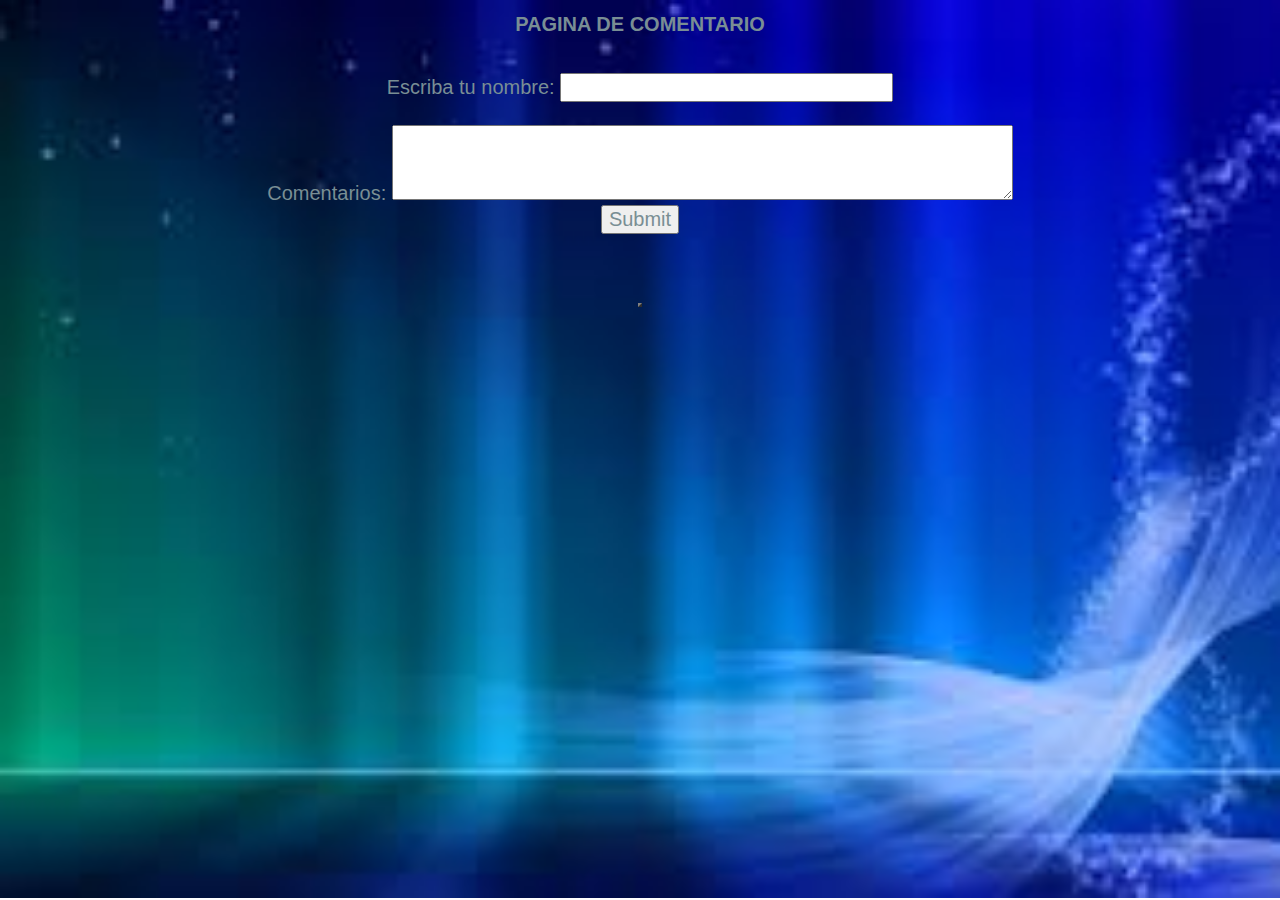
<file: correccion de pagina  comentario/index.html>
<!DOCTYPE html>
<html lang="en">
<head>
	<meta charset="UTF-8">
	<title>Document</title>
	<link rel="stylesheet" type="text/css" href="css/estilos.css">
</head>
<body background="images.jpg">
	<center><h1>PAGINA DE COMENTARIO</h1></center>
	<br>
	<center>
	<form>
		Escriba tu nombre:
		<input type="text" name="nombre" vallue="" size=25></input><br><br>
		Comentarios:
		<textarea type="text"  rows=3 cols=50 ></textarea>
        <br>
		<input type="submit" vallue="Enviar" ></input><br>
		<br>
		<br><br>

		<div id="guardar" style="overflow: scroll;" >
			<table border=2 id="id tabla">
				
			
			</table>
		</div>
		
 
	</form></center>
	
</body>
</html>
</file>
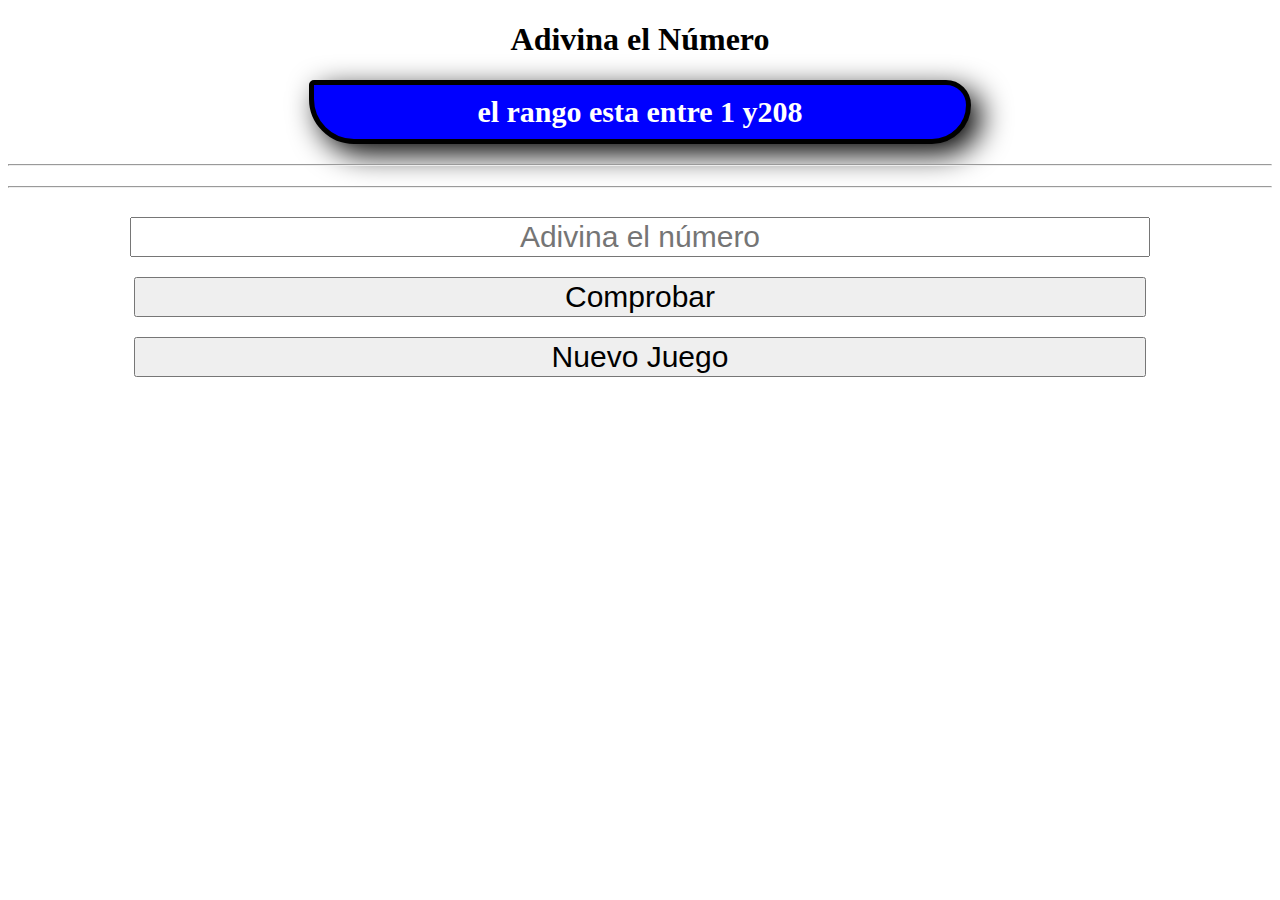
<file: EB01_Trabajo09/index.html>
<!DOCTYPE html>
<html lang="en">
<head>
	<meta charset="UTF-8">
	<meta name="viewport" content="initial-scale=1, maximum-scale=1, user-scalable=no">
	<title>Juego Adivina el Número</title>
	<script type="text/javascript" src = "javascript/javascript.js"></script>
	<link rel="stylesheet" type="text/css" href="css/estilos.css">
</head>
<body>
	<center><h1>Adivina el Número</h1></center>
	<h3>
		<center>
			<div id="rangoAdivina"></div>
			<div id="intentos"></div>
			<hr>
			<div id="pista"></div>
			<hr>
			<div>
			<form id = "form" name = "form">
				<input type = "text" placeholder = "Adivina el número" id = "adivina">
				<br>
				<button id = 'respuestas'>Comprobar</button>
				<button id = 'reinicia'>Nuevo Juego</button>
			</form>
			</div>
		</center>
	</h3>
</body>
</html>
</file>
<file: correccion de pagina  comentario/css/estilos.css>
*{
    font-family: sans-serif;
    font-size: 20px;
    color: #798e94;
}

 body{ 
	background-repeat: no-repeat;
	background-size: 1380px;
	}
	#id_tabla{
	text-align: center;
	width:100%;
	border-radius: 10px;
}
</file>
<file: EB01_Trabajo09/css/estilos.css>
body {
	#rangoAdivina
	{
		border: 5px solid black;
		background-color: blue;
		border-radius: 10px 50px 78px 90px;
		color: white;
		font-size: 30px;
		padding: 10px;
		width: 50%;
		box-shadow: 10px 10px 30px black;
	}
	#adivina, button
	{
		font-size: 30px;
		width: 80%;
		margin-top: 20px;
		text-align: center; 
	}
	#intentos, #pista
	{
		color: blue;
		font-size: 40px;
		margin-top: 20px;
	}
</file>
